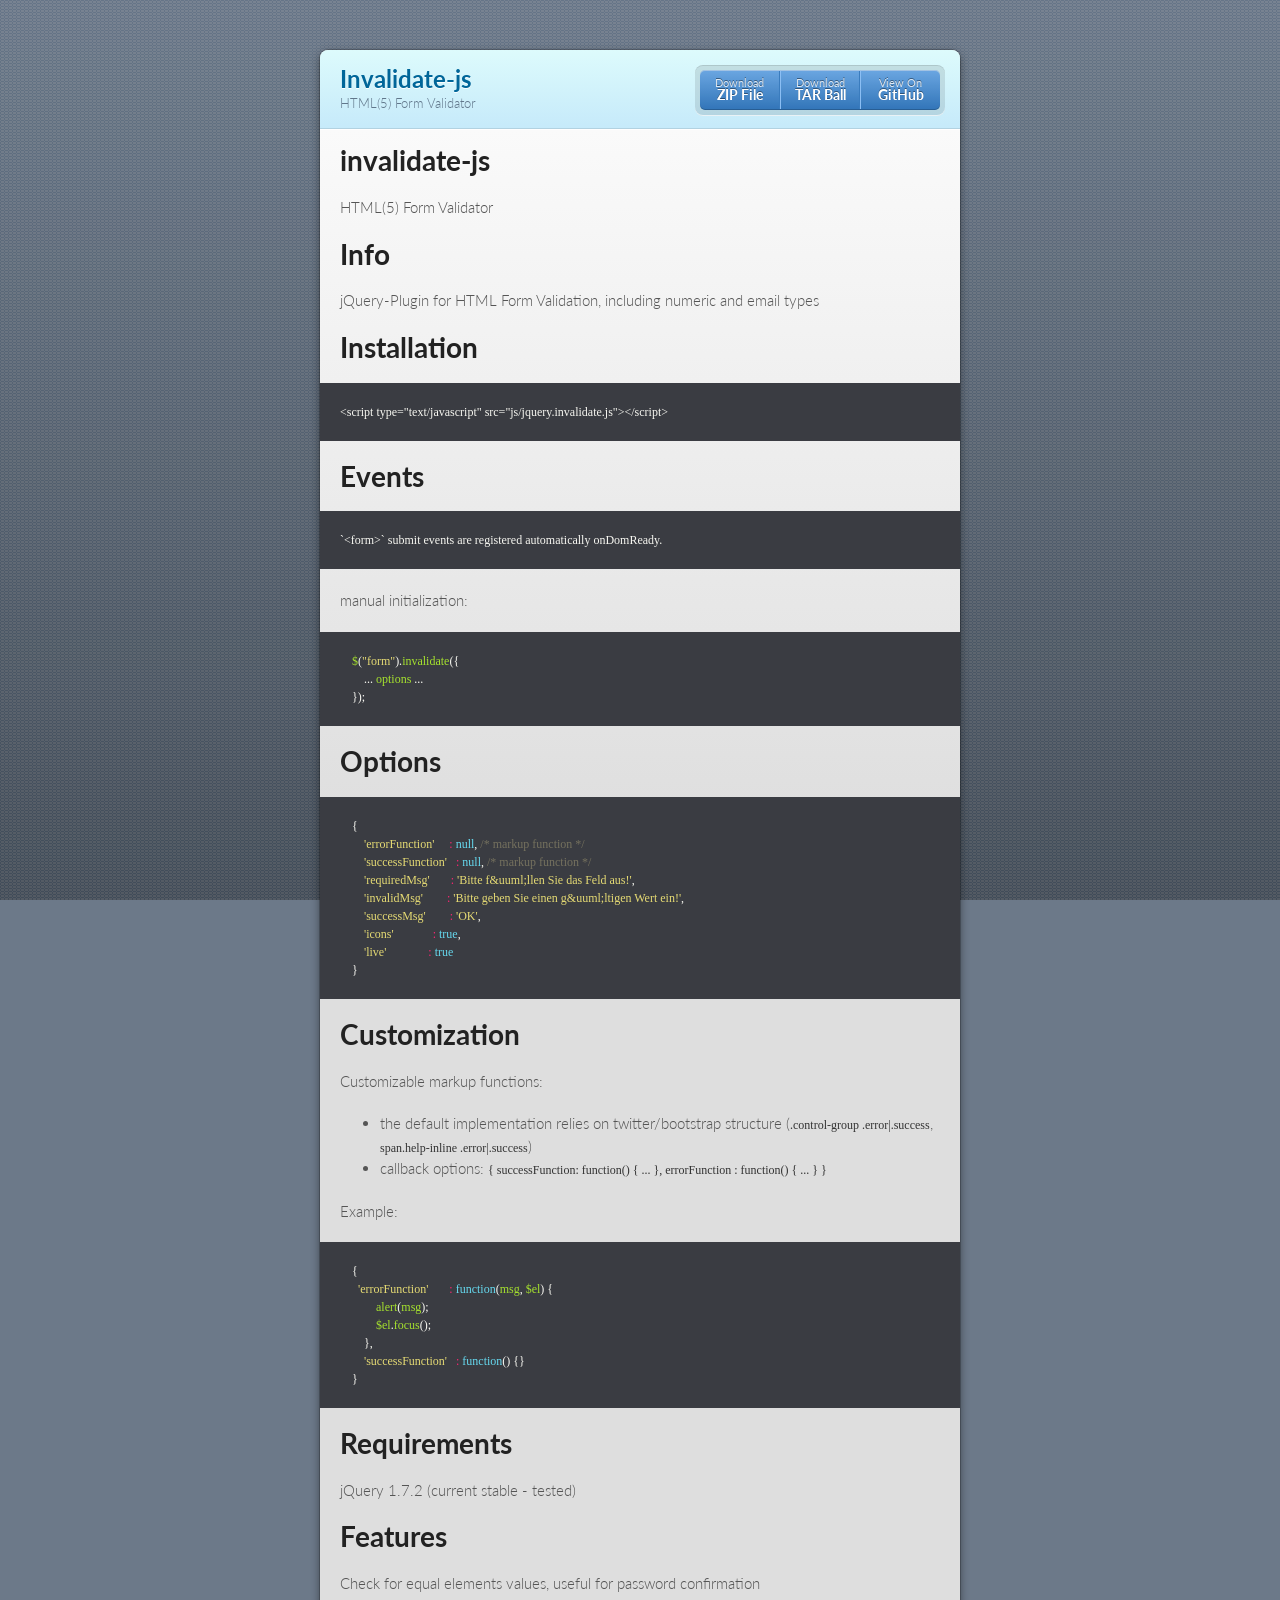
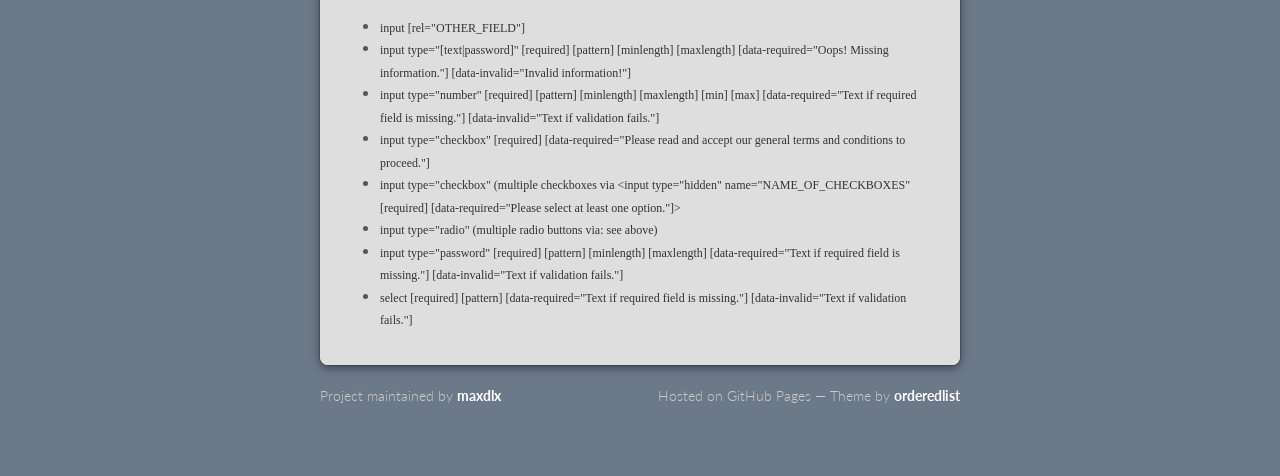
<file: index.html>
<!doctype html>
<html>
  <head>
    <meta charset="utf-8">
    <meta http-equiv="X-UA-Compatible" content="chrome=1">
    <title>Invalidate-js by maxdlx</title>

    <link rel="stylesheet" href="stylesheets/styles.css">
    <link rel="stylesheet" href="stylesheets/pygment_trac.css">
    <script src="javascripts/scale.fix.js"></script>
    <meta name="viewport" content="width=device-width, initial-scale=1, user-scalable=no">

    <!--[if lt IE 9]>
    <script src="//html5shiv.googlecode.com/svn/trunk/html5.js"></script>
    <![endif]-->
  </head>
  <body>
    <div class="wrapper">
      <header>
        <h1>Invalidate-js</h1>
        <p>HTML(5) Form Validator</p>
        <p class="view"><a href="https://github.com/maxdlx/invalidate-js">View the Project on GitHub <small>maxdlx/invalidate-js</small></a></p>
        <ul>
          <li><a href="https://github.com/maxdlx/invalidate-js/zipball/master">Download <strong>ZIP File</strong></a></li>
          <li><a href="https://github.com/maxdlx/invalidate-js/tarball/master">Download <strong>TAR Ball</strong></a></li>
          <li><a href="https://github.com/maxdlx/invalidate-js">View On <strong>GitHub</strong></a></li>
        </ul>
      </header>
      <section>
        <h1>invalidate-js</h1>

<p>HTML(5) Form Validator</p>

<h1>Info</h1>

<p>jQuery-Plugin for HTML Form Validation, including numeric and email types</p>

<h1>Installation</h1>

<pre><code>&lt;script type="text/javascript" src="js/jquery.invalidate.js"&gt;&lt;/script&gt;
</code></pre>

<h1>Events</h1>

<pre><code>`&lt;form&gt;` submit events are registered automatically onDomReady.
</code></pre>

<p>manual initialization:</p>

<div class="highlight">
<pre>    <span class="nx">$</span><span class="p">(</span><span class="s2">"form"</span><span class="p">).</span><span class="nx">invalidate</span><span class="p">({</span>
        <span class="p">...</span> <span class="nx">options</span> <span class="p">...</span>
    <span class="p">});</span>
</pre>
</div>


<h1>Options</h1>

<div class="highlight">
<pre>    <span class="p">{</span>
        <span class="s1">'errorFunction'</span>     <span class="o">:</span> <span class="kc">null</span><span class="p">,</span> <span class="cm">/* markup function */</span>
        <span class="s1">'successFunction'</span>   <span class="o">:</span> <span class="kc">null</span><span class="p">,</span> <span class="cm">/* markup function */</span>
        <span class="s1">'requiredMsg'</span>       <span class="o">:</span> <span class="s1">'Bitte f&amp;uuml;llen Sie das Feld aus!'</span><span class="p">,</span>
        <span class="s1">'invalidMsg'</span>        <span class="o">:</span> <span class="s1">'Bitte geben Sie einen g&amp;uuml;ltigen Wert ein!'</span><span class="p">,</span>
        <span class="s1">'successMsg'</span>        <span class="o">:</span> <span class="s1">'OK'</span><span class="p">,</span>
        <span class="s1">'icons'</span>             <span class="o">:</span> <span class="kc">true</span><span class="p">,</span>
        <span class="s1">'live'</span>              <span class="o">:</span> <span class="kc">true</span>
    <span class="p">}</span>
</pre>
</div>


<h1>Customization</h1>

<p>Customizable markup functions:</p>

<ul>
<li>the default implementation relies on twitter/bootstrap structure (<code>.control-group .error|.success</code>, <code>span.help-inline .error|.success</code>)</li>
<li>callback options: <code>{ successFunction: function() { ... }, errorFunction : function() { ... } }</code>
</li>
</ul><p>Example:</p>

<div class="highlight">
<pre>    <span class="p">{</span>
      <span class="s1">'errorFunction'</span>       <span class="o">:</span> <span class="kd">function</span><span class="p">(</span><span class="nx">msg</span><span class="p">,</span> <span class="nx">$el</span><span class="p">)</span> <span class="p">{</span>
            <span class="nx">alert</span><span class="p">(</span><span class="nx">msg</span><span class="p">);</span>
            <span class="nx">$el</span><span class="p">.</span><span class="nx">focus</span><span class="p">();</span>
        <span class="p">},</span>
        <span class="s1">'successFunction'</span>   <span class="o">:</span> <span class="kd">function</span><span class="p">()</span> <span class="p">{}</span>
    <span class="p">}</span>
</pre>
</div>


<h1>Requirements</h1>

<p>jQuery 1.7.2 (current stable - tested)</p>

<h1>Features</h1>

<p>Check for equal elements values, useful for password confirmation</p>

<ul>
<li><code>input [rel="OTHER_FIELD"]</code></li>
<li><code>input type="[text|password]" [required] [pattern] [minlength] [maxlength] [data-required="Oops! Missing information."] [data-invalid="Invalid information!"]</code></li>
<li><code>input type="number" [required] [pattern] [minlength] [maxlength] [min] [max] [data-required="Text if required field is missing."] [data-invalid="Text if validation fails."]</code></li>
<li><code>input type="checkbox" [required] [data-required="Please read and accept our general terms and conditions to proceed."]</code></li>
<li><code>input type="checkbox" (multiple checkboxes via &lt;input type="hidden" name="NAME_OF_CHECKBOXES" [required] [data-required="Please select at least one option."]&gt;</code></li>
<li><code>input type="radio" (multiple radio buttons via: see above)</code></li>
<li><code>input type="password" [required] [pattern] [minlength] [maxlength] [data-required="Text if required field is missing."] [data-invalid="Text if validation fails."]</code></li>
<li><code>select [required] [pattern] [data-required="Text if required field is missing."] [data-invalid="Text if validation fails."]</code></li>
</ul>
      </section>
    </div>
    <footer>
      <p>Project maintained by <a href="https://github.com/maxdlx">maxdlx</a></p>
      <p>Hosted on GitHub Pages &mdash; Theme by <a href="https://github.com/orderedlist">orderedlist</a></p>
    </footer>
    <!--[if !IE]><script>fixScale(document);</script><!--<![endif]-->
    
  </body>
</html>
</file>
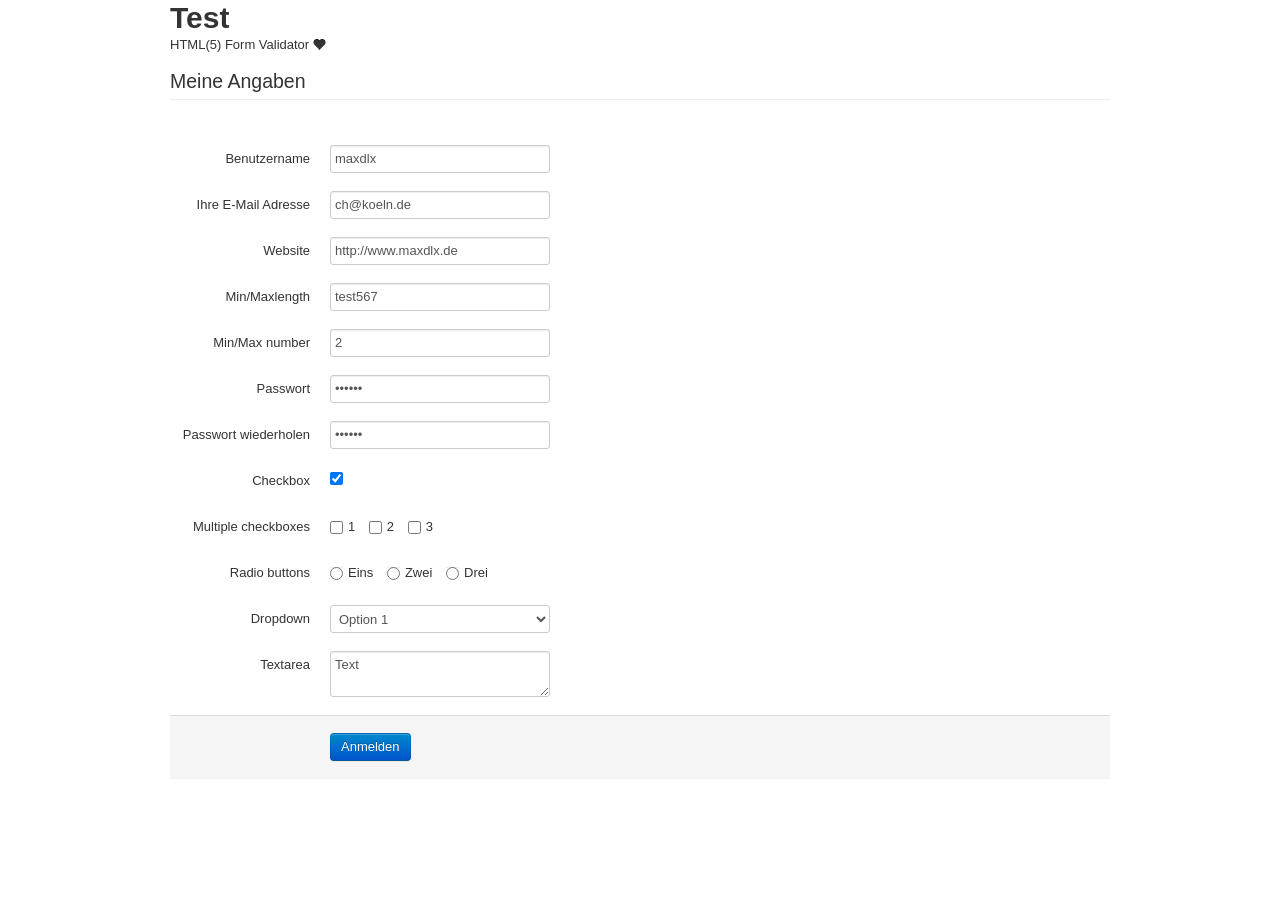
<file: example.html>
<!DOCTYPE html>
<html>
<head>
	<meta charset="utf-8">
	<title>HTML(5) Form Validator</title>
	<style type="text/css">
		@import "css/bootstrap.css";
	</style>
	<script type="text/javascript" src="js/jquery.js"></script>
	<script type="text/javascript" src="js/jquery.invalidate.js"></script>
</head>
<body>
	<div class="container">
		<h1>Test</h1>
		<p>HTML(5) Form Validator <i class="icon-heart"></i></p>
		<form class="form-horizontal" action="./index.html" method="get" novalidate>
			<fieldset>
				<legend>Meine Angaben</legend>
				<div class="control-group">
					<label for="up_login" class="control-label">Benutzername</label>
					<div class="controls">
						<input name="up_login" id="up_login" type="text" value="maxdlx" required data-required="Bitte geben Sie einen Benutzernamen ein.">
	 				</div>
	 			</div>
	 			<div class="control-group">
	 				<label for="up_email" class="control-label">Ihre E-Mail Adresse</label>
	 				<div class="controls">
	 					<input name="up_email" id="up_email" type="email" value="ch@koeln.de" required data-invalid="Bitte überprüfen Sie Ihre Email-Adresse.">
	 				</div>
	 			</div>
	 			<div class="control-group">
	 				<label for="up_website" class="control-label">Website</label>
	 				<div class="controls">
	 					<input name="up_website" id="up_website" type="url" value="http://www.maxdlx.de" required data-invalid="Bitte überprüfen Sie die Webaddresse.">
	 				</div>
	 			</div>
	 			<div class="control-group">
	 				<label for="up_minmax" class="control-label">Min/Maxlength</label>
	 				<div class="controls">
	 					<input name="up_minmax" id="up_minmax" type="text" value="test567" maxlength="7" minlength="5" data-invalid="Bitte geben Sie 5-7 Zeichen ein.">
	 				</div>
	 			</div>
	 			<div class="control-group">
	 				<label for="up_number" class="control-label">Min/Max number</label>
	 				<div class="controls">
	 					<input name="up_number" id="up_number" type="number" value="2" max="10" min="2" required data-invalid="Bitte geben Sie eine Zahl zwischen 2 und 10 ein.">
	 				</div>
	 			</div>
	 			<div class="control-group">
	 				<label for="up_passwort" class="control-label">Passwort</label>
	 				<div class="controls">
	 					<input name="up_passwort" id="up_passwort" type="password" value="******" required minlength="6" maxlength="20" data-invalid="Bitte geben Sie ein gültiges Passwort (6-20 Zeichen) ein.">
	 				</div>
	 			</div>
	 			<div class="control-group">
	 				<label for="up_passwort2" class="control-label">Passwort wiederholen</label>
	 				<div class="controls">
	 					<input name="up_passwort2" id="up_passwort2" type="password" value="******" required minlength="6" maxlength="20" rel="up_passwort" data-invalid="Keine Übereinstimmung! Bitte wiederholen Sie das Passwort.">
	 				</div>
	 			</div>
	 			<div class="control-group">
	 				<label for="up_checkbox" class="control-label">Checkbox</label>
	 				<div class="controls">
	 					<input name="up_checkbox" id="up_checkbox" type="checkbox" value="1" required data-required="Check all checkboxes!" checked="checked">
	 				</div>
	 			</div>
	 			<div class="control-group">
	 				<label for="up_checkboxes" class="control-label">Multiple checkboxes</label>
	 				<div class="controls">
	 					<input type="hidden" name="up_checkboxes" required data-required="Check all checkboxes!">
	 					<label class="checkbox inline"><input name="up_checkboxes" id="up_checkbox2" type="checkbox" value="1"> 1</label>
	 					<label class="checkbox inline"><input name="up_checkboxes" id="up_checkbox2" type="checkbox" value="2"> 2</label>
	 					<label class="checkbox inline"><input name="up_checkboxes" id="up_checkbox3" type="checkbox" value="3"> 3</label>
	 				</div>
	 			</div>
	 			<div class="control-group">
	 				<label for="up_radios" class="control-label">Radio buttons</label>
	 				<div class="controls">
	 					<input type="hidden" name="up_radios" required>
	 					<label class="radio inline"><input name="up_radios" type="radio" value="1"> Eins</label>
	 					<label class="radio inline"><input name="up_radios" type="radio" value="2"> Zwei</label>
	 					<label class="radio inline"><input name="up_radios" type="radio" value="3"> Drei</label>
	 				</div>
	 			</div>
	 			<div class="control-group">
	 				<label for="up_selectbox" class="control-label">Dropdown</label>
	 				<div class="controls">
	 					<select name="up_selectbox" required>
	 						<option></option>
	 						<option value="1" selected="selected">Option 1</option>
	 						<option value="2">Option 2</option>
	 						<option value="3">Option 3</option>
	 					</select>
	 				</div>
	 			</div>
	 			<div class="control-group">
	 				<label for="up_textarea" class="control-label">Textarea</label>
	 				<div class="controls">
	 					<textarea name="up_textarea" required>Text</textarea>
	 				</div>
	 			</div>
	 			<div class="form-actions">
	 				<input class="btn btn-primary btn-right" type="submit" value="Anmelden">
	 			</div>
	 		</fieldset>
		</form>
	</div>
</body>
</html>
</file>
<file: stylesheets/styles.css>
@import url(https://fonts.googleapis.com/css?family=Lato:300italic,700italic,300,700);
html {
  background: #6C7989;
  background: #6c7989 -webkit-gradient(linear, 50% 0%, 50% 100%, color-stop(0%, #6c7989), color-stop(100%, #434b55)) fixed;
  background: #6c7989 -webkit-linear-gradient(#6c7989, #434b55) fixed;
  background: #6c7989 -moz-linear-gradient(#6c7989, #434b55) fixed;
  background: #6c7989 -o-linear-gradient(#6c7989, #434b55) fixed;
  background: #6c7989 -ms-linear-gradient(#6c7989, #434b55) fixed;
  background: #6c7989 linear-gradient(#6c7989, #434b55) fixed;
}

body {
  padding: 50px 0;
  margin: 0;
  font: 14px/1.5 Lato, "Helvetica Neue", Helvetica, Arial, sans-serif;
  color: #555;
  font-weight: 300;
  background: url('[data-uri]') fixed;
}

.wrapper {
  width: 640px;
  margin: 0 auto;
  background: #DEDEDE;
  -webkit-border-radius: 8px;
  -moz-border-radius: 8px;
  -ms-border-radius: 8px;
  -o-border-radius: 8px;
  border-radius: 8px;
  -webkit-box-shadow: rgba(0, 0, 0, 0.2) 0 0 0 1px, rgba(0, 0, 0, 0.45) 0 3px 10px;
  -moz-box-shadow: rgba(0, 0, 0, 0.2) 0 0 0 1px, rgba(0, 0, 0, 0.45) 0 3px 10px;
  box-shadow: rgba(0, 0, 0, 0.2) 0 0 0 1px, rgba(0, 0, 0, 0.45) 0 3px 10px;
}

header, section, footer {
  display: block;
}

a {
  color: #069;
  text-decoration: none;
}

p {
  margin: 0 0 20px;
  padding: 0;
}

strong {
  color: #222;
  font-weight: 700;
}

header {
  -webkit-border-radius: 8px 8px 0 0;
  -moz-border-radius: 8px 8px 0 0;
  -ms-border-radius: 8px 8px 0 0;
  -o-border-radius: 8px 8px 0 0;
  border-radius: 8px 8px 0 0;
  background: #C6EAFA;
  background: -webkit-gradient(linear, 50% 0%, 50% 100%, color-stop(0%, #ddfbfc), color-stop(100%, #c6eafa));
  background: -webkit-linear-gradient(#ddfbfc, #c6eafa);
  background: -moz-linear-gradient(#ddfbfc, #c6eafa);
  background: -o-linear-gradient(#ddfbfc, #c6eafa);
  background: -ms-linear-gradient(#ddfbfc, #c6eafa);
  background: linear-gradient(#ddfbfc, #c6eafa);
  position: relative;
  padding: 15px 20px;
  border-bottom: 1px solid #B2D2E1;
}
header h1 {
  margin: 0;
  padding: 0;
  font-size: 24px;
  line-height: 1.2;
  color: #069;
  text-shadow: rgba(255, 255, 255, 0.9) 0 1px 0;
}
header.without-description h1 {
  margin: 10px 0;
}
header p {
  margin: 0;
  color: #61778B;
  width: 300px;
  font-size: 13px;
}
header p.view {
  display: none;
  font-weight: 700;
  text-shadow: rgba(255, 255, 255, 0.9) 0 1px 0;
  -webkit-font-smoothing: antialiased;
}
header p.view a {
  color: #06c;
}
header p.view small {
  font-weight: 400;
}
header ul {
  margin: 0;
  padding: 0;
  list-style: none;
  position: absolute;
  z-index: 1;
  right: 20px;
  top: 20px;
  height: 38px;
  padding: 1px 0;
  background: #5198DF;
  background: -webkit-gradient(linear, 50% 0%, 50% 100%, color-stop(0%, #77b9fb), color-stop(100%, #3782cd));
  background: -webkit-linear-gradient(#77b9fb, #3782cd);
  background: -moz-linear-gradient(#77b9fb, #3782cd);
  background: -o-linear-gradient(#77b9fb, #3782cd);
  background: -ms-linear-gradient(#77b9fb, #3782cd);
  background: linear-gradient(#77b9fb, #3782cd);
  border-radius: 5px;
  -webkit-box-shadow: inset rgba(255, 255, 255, 0.45) 0 1px 0, inset rgba(0, 0, 0, 0.2) 0 -1px 0;
  -moz-box-shadow: inset rgba(255, 255, 255, 0.45) 0 1px 0, inset rgba(0, 0, 0, 0.2) 0 -1px 0;
  box-shadow: inset rgba(255, 255, 255, 0.45) 0 1px 0, inset rgba(0, 0, 0, 0.2) 0 -1px 0;
  width: auto;
}
header ul:before {
  content: '';
  position: absolute;
  z-index: -1;
  left: -5px;
  top: -4px;
  right: -5px;
  bottom: -6px;
  background: rgba(0, 0, 0, 0.1);
  -webkit-border-radius: 8px;
  -moz-border-radius: 8px;
  -ms-border-radius: 8px;
  -o-border-radius: 8px;
  border-radius: 8px;
  -webkit-box-shadow: rgba(0, 0, 0, 0.2) 0 -1px 0, inset rgba(255, 255, 255, 0.7) 0 -1px 0;
  -moz-box-shadow: rgba(0, 0, 0, 0.2) 0 -1px 0, inset rgba(255, 255, 255, 0.7) 0 -1px 0;
  box-shadow: rgba(0, 0, 0, 0.2) 0 -1px 0, inset rgba(255, 255, 255, 0.7) 0 -1px 0;
}
header ul li {
  width: 79px;
  float: left;
  border-right: 1px solid #3A7CBE;
  height: 38px;
}
header ul li.single {
  border: none;
}
header ul li + li {
  width: 78px;
  border-left: 1px solid #8BBEF3;
}
header ul li + li + li {
  border-right: none;
  width: 79px;
}
header ul a {
  line-height: 1;
  font-size: 11px;
  color: #fff;
  color: rgba(255, 255, 255, 0.8);
  display: block;
  text-align: center;
  font-weight: 400;
  padding-top: 6px;
  height: 40px;
  text-shadow: rgba(0, 0, 0, 0.4) 0 -1px 0;
}
header ul a strong {
  font-size: 14px;
  display: block;
  color: #fff;
  -webkit-font-smoothing: antialiased;
}

section {
  padding: 15px 20px;
  font-size: 15px;
  border-top: 1px solid #fff;
  background: -webkit-gradient(linear, 50% 0%, 50% 700, color-stop(0%, #fafafa), color-stop(100%, #dedede));
  background: -webkit-linear-gradient(#fafafa, #dedede 700px);
  background: -moz-linear-gradient(#fafafa, #dedede 700px);
  background: -o-linear-gradient(#fafafa, #dedede 700px);
  background: -ms-linear-gradient(#fafafa, #dedede 700px);
  background: linear-gradient(#fafafa, #dedede 700px);
  -webkit-border-radius: 0 0 8px 8px;
  -moz-border-radius: 0 0 8px 8px;
  -ms-border-radius: 0 0 8px 8px;
  -o-border-radius: 0 0 8px 8px;
  border-radius: 0 0 8px 8px;
  position: relative;
}

h1, h2, h3, h4, h5, h6 {
  color: #222;
  padding: 0;
  margin: 0 0 20px;
  line-height: 1.2;
}

p, ul, ol, table, pre, dl {
  margin: 0 0 20px;
}

h1, h2, h3 {
  line-height: 1.1;
}

h1 {
  font-size: 28px;
}

h2 {
  color: #393939;
}

h3, h4, h5, h6 {
  color: #494949;
}

blockquote {
  margin: 0 -20px 20px;
  padding: 15px 20px 1px 40px;
  font-style: italic;
  background: #ccc;
  background: rgba(0, 0, 0, 0.06);
  color: #222;
}

img {
  max-width: 100%;
}

code, pre {
  font-family: Monaco, Bitstream Vera Sans Mono, Lucida Console, Terminal;
  color: #333;
  font-size: 12px;
  overflow-x: auto;
}

pre {
  padding: 20px;
  background: #3A3C42;
  color: #f8f8f2;
  margin: 0 -20px 20px;
}
pre code {
  color: #f8f8f2;
}
li pre {
  margin-left: -60px;
  padding-left: 60px;
}

table {
  width: 100%;
  border-collapse: collapse;
}

th, td {
  text-align: left;
  padding: 5px 10px;
  border-bottom: 1px solid #aaa;
}

dt {
  color: #222;
  font-weight: 700;
}

th {
  color: #222;
}

small {
  font-size: 11px;
}

hr {
  border: 0;
  background: #aaa;
  height: 1px;
  margin: 0 0 20px;
}

footer {
  width: 640px;
  margin: 0 auto;
  padding: 20px 0 0;
  color: #ccc;
  overflow: hidden;
}
footer a {
  color: #fff;
  font-weight: bold;
}
footer p {
  float: left;
}
footer p + p {
  float: right;
}

@media print, screen and (max-width: 740px) {
  body {
    padding: 0;
  }

  .wrapper {
    -webkit-border-radius: 0;
    -moz-border-radius: 0;
    -ms-border-radius: 0;
    -o-border-radius: 0;
    border-radius: 0;
    -webkit-box-shadow: none;
    -moz-box-shadow: none;
    box-shadow: none;
    width: 100%;
  }

  footer {
    -webkit-border-radius: 0;
    -moz-border-radius: 0;
    -ms-border-radius: 0;
    -o-border-radius: 0;
    border-radius: 0;
    padding: 20px;
    width: auto;
  }
  footer p {
    float: none;
    margin: 0;
  }
  footer p + p {
    float: none;
  }
}
@media print, screen and (max-width:580px) {
  header ul {
    display: none;
  }

  header p.view {
    display: block;
  }

  header p {
    width: 100%;
  }
}
@media print {
  header p.view a small:before {
    content: 'at http://github.com/';
  }
}
</file>
<file: stylesheets/pygment_trac.css>
.highlight .hll { background-color: #49483e }
.highlight  { background: #3A3C42; color: #f8f8f2 }
.highlight .c { color: #75715e } /* Comment */
.highlight .err { color: #960050; background-color: #1e0010 } /* Error */
.highlight .k { color: #66d9ef } /* Keyword */
.highlight .l { color: #ae81ff } /* Literal */
.highlight .n { color: #f8f8f2 } /* Name */
.highlight .o { color: #f92672 } /* Operator */
.highlight .p { color: #f8f8f2 } /* Punctuation */
.highlight .cm { color: #75715e } /* Comment.Multiline */
.highlight .cp { color: #75715e } /* Comment.Preproc */
.highlight .c1 { color: #75715e } /* Comment.Single */
.highlight .cs { color: #75715e } /* Comment.Special */
.highlight .ge { font-style: italic } /* Generic.Emph */
.highlight .gs { font-weight: bold } /* Generic.Strong */
.highlight .kc { color: #66d9ef } /* Keyword.Constant */
.highlight .kd { color: #66d9ef } /* Keyword.Declaration */
.highlight .kn { color: #f92672 } /* Keyword.Namespace */
.highlight .kp { color: #66d9ef } /* Keyword.Pseudo */
.highlight .kr { color: #66d9ef } /* Keyword.Reserved */
.highlight .kt { color: #66d9ef } /* Keyword.Type */
.highlight .ld { color: #e6db74 } /* Literal.Date */
.highlight .m { color: #ae81ff } /* Literal.Number */
.highlight .s { color: #e6db74 } /* Literal.String */
.highlight .na { color: #a6e22e } /* Name.Attribute */
.highlight .nb { color: #f8f8f2 } /* Name.Builtin */
.highlight .nc { color: #a6e22e } /* Name.Class */
.highlight .no { color: #66d9ef } /* Name.Constant */
.highlight .nd { color: #a6e22e } /* Name.Decorator */
.highlight .ni { color: #f8f8f2 } /* Name.Entity */
.highlight .ne { color: #a6e22e } /* Name.Exception */
.highlight .nf { color: #a6e22e } /* Name.Function */
.highlight .nl { color: #f8f8f2 } /* Name.Label */
.highlight .nn { color: #f8f8f2 } /* Name.Namespace */
.highlight .nx { color: #a6e22e } /* Name.Other */
.highlight .py { color: #f8f8f2 } /* Name.Property */
.highlight .nt { color: #f92672 } /* Name.Tag */
.highlight .nv { color: #f8f8f2 } /* Name.Variable */
.highlight .ow { color: #f92672 } /* Operator.Word */
.highlight .w { color: #f8f8f2 } /* Text.Whitespace */
.highlight .mf { color: #ae81ff } /* Literal.Number.Float */
.highlight .mh { color: #ae81ff } /* Literal.Number.Hex */
.highlight .mi { color: #ae81ff } /* Literal.Number.Integer */
.highlight .mo { color: #ae81ff } /* Literal.Number.Oct */
.highlight .sb { color: #e6db74 } /* Literal.String.Backtick */
.highlight .sc { color: #e6db74 } /* Literal.String.Char */
.highlight .sd { color: #e6db74 } /* Literal.String.Doc */
.highlight .s2 { color: #e6db74 } /* Literal.String.Double */
.highlight .se { color: #ae81ff } /* Literal.String.Escape */
.highlight .sh { color: #e6db74 } /* Literal.String.Heredoc */
.highlight .si { color: #e6db74 } /* Literal.String.Interpol */
.highlight .sx { color: #e6db74 } /* Literal.String.Other */
.highlight .sr { color: #e6db74 } /* Literal.String.Regex */
.highlight .s1 { color: #e6db74 } /* Literal.String.Single */
.highlight .ss { color: #e6db74 } /* Literal.String.Symbol */
.highlight .bp { color: #f8f8f2 } /* Name.Builtin.Pseudo */
.highlight .vc { color: #f8f8f2 } /* Name.Variable.Class */
.highlight .vg { color: #f8f8f2 } /* Name.Variable.Global */
.highlight .vi { color: #f8f8f2 } /* Name.Variable.Instance */
.highlight .il { color: #ae81ff } /* Literal.Number.Integer.Long */
</file>
